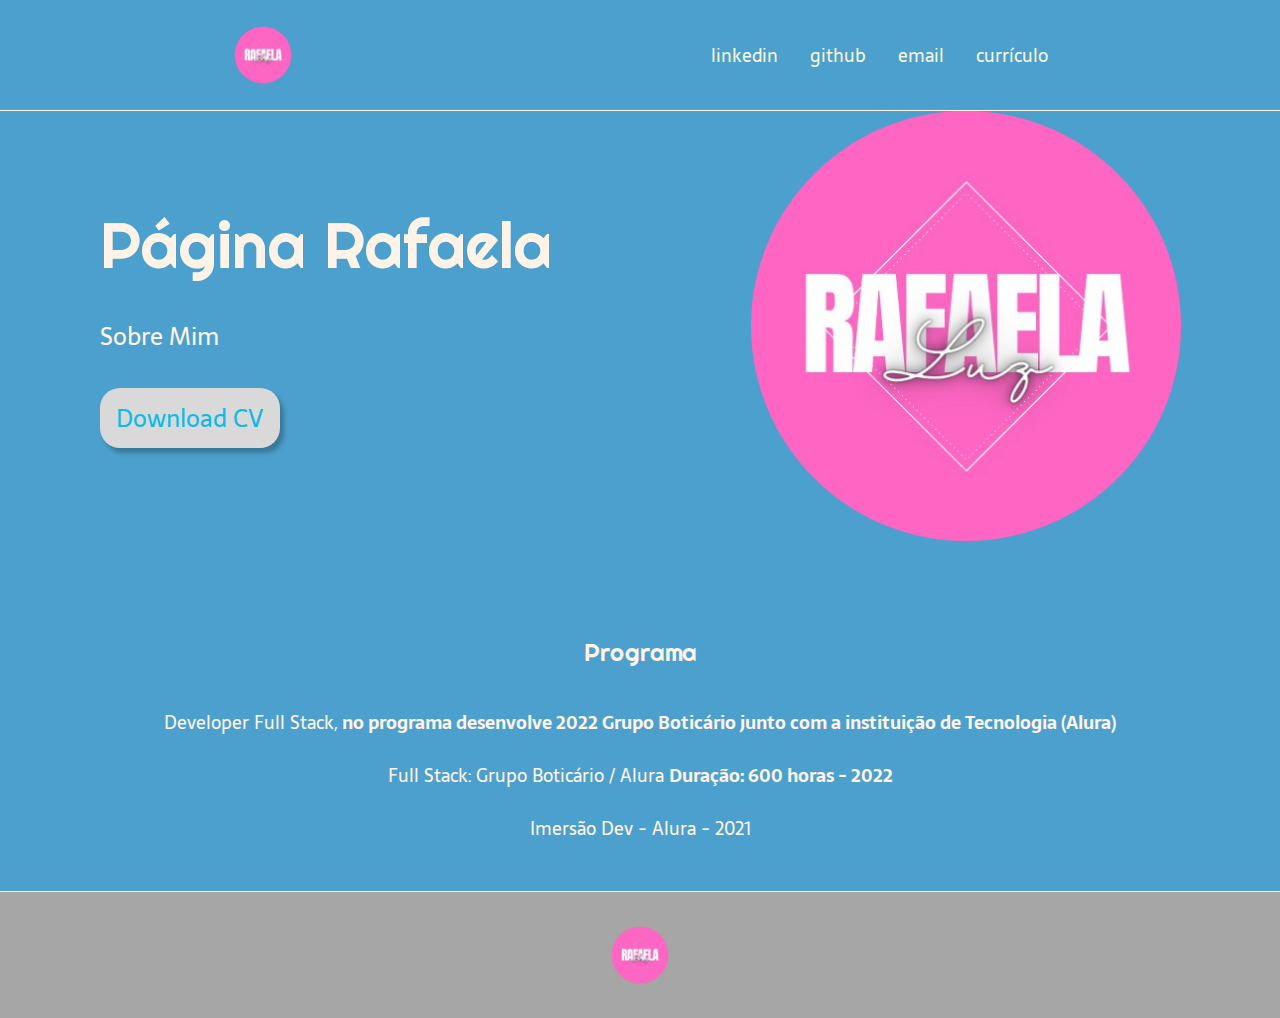
<file: index.html>
<!DOCTYPE html>
<html lang="pt-BR">
<head>
    <meta charset="UTF-8">
    <meta http-equiv="X-UA-Compatible" content="IE=edge">
    <meta name="viewport" content="width=device-width, initial-scale=1.0">
    <title> Landing Page Rafaela</title>
    <link rel="stylesheet" href="assets/style.css">
</head>
<body>
   <header class="cabecalho">
      <img class="img-cabecalho" src="assets/Luz.jpg" alt="Logo da imagem Renata">
      <nav class="cabecalho-menu">
          <a class="cabecalho-menu-item" href="https://www.linkedin.com/in/rafaela-luz-067222203/" target="_black">linkedin</a>
          <a class="cabecalho-menu-item" href="https://github.com/Rafaela-Cristina" target="_black">github</a>
          <a class="cabecalho-menu-item" href="https://rafaelaluz@gmail.com " target="_black">email</a>
          <a class="cabecalho-menu-item" href="RAFAELA LUZ.doc">currículo</a>
      </nav>     
   </header>

   <main class="conteudo">
       <section class="conteudo-principal">
            <div class="conteudo-principal-escrito">
                <h1 class="cabecalho-principal-escrito-titulo">Página Rafaela</h1>
                <h2 class="cabelho-principal-escrito-subtitulo">Sobre Mim</h2>
                <button class="cabecalho-principal-escrito-botao">Download CV</button>
            </div>
            <img class="conteudo-principalimagem" src="assets/Design sem nome (30) (1).png" alt="Imagem logo renta">

       </section>

       <section class="conteudo-secundario">           
            <h3 class="conteudo-secundario-titulo">Programa</h3>
            <p class="conteudo-secundario-paragrafo">Developer Full Stack,<strong> no programa desenvolve 2022 Grupo Boticário junto com a instituição de Tecnologia (Alura) </strong></p>
            <p class="conteudo-secundario-paragrafo">Full Stack: Grupo Boticário / Alura <strong> Duração: 600 horas - 2022 </strong></p> 
            <p class="conteudo-secundario-paragrafo">Imersão Dev - Alura - 2021</p>
       </section>

   </main>

   <footer class="radape">       
       <img class="rodape-imagem" src="assets/Luz (1).png" alt="">

   </footer>
    
</body>
</html>
<!-- fim -->
</file>
<file: assets/style.css>
@import url('https://fonts.googleapis.com/css2?family=Righteous&family=Sarala:wght@400;700&display=swap');

* {
    margin: 0;
    padding: 0;
    box-sizing: border-box;
    text-decoration: none;
}

body {
    font-size: 100%;
    background-color: #4ca0cd;
}

.cabecalho {
    display: flex;
    flex-direction: row;
    align-items: center;
    justify-content: space-around;
    padding: 24px;
}

.img-cabecalho {
    width: 62px;
    height: 62px;

} 

.cabecalho-menu {
    display: flex;
    gap:  32px;
}

.cabecalho-menu-item {
    font-family: 'Sarala', sans-serif;
    color: beige;
    font-weight: 400;
    font-size: 18px;

}
.cabecalho-menu-item:hover {
    color: #a6a6a6;
}
 
.conteudo {
    margin-bottom: 48px;
    border-top: 0.4px solid #FFF2E7;

}

.conteudo-principal {
    display: flex;
    align-items: center;
    justify-content: space-around;

}

.conteudo-principal-escrito {
    display: flex;
    flex-direction: column;
    gap: 32px;

}

.cabecalho-principal-escrito-titulo {
    font-family: 'Righteous', cursive;
    font-weight: 400;
    font-size: 64px;
    color: #FFF2E7;
}

.cabelho-principal-escrito-subtitulo {
    font-family: 'Sarala', sans-serif;
    font-weight: 400; 
    font-size: 24px;
    color: #FFF2E7;
}

.cabecalho-principal-escrito-botao {
    background-color: #d9d9d9;
    width: 180px;
    height: 60px;
    border: none;
    box-shadow: 4px 5px 4px rgba(0, 0, 0, 0.25);
    border-radius: 20px;
    font-family: 'Sarala', sans-serif;
    font-weight: 400; 
    font-size: 24px;
    color: #0fbbe3  

}

.cabecalho-principal-escrito-botao:hover {
    background-color: #a6a6a6
}


.conteudo-principalimagem {
    height: 430px;

}

.conteudo-secundario {
    display: flex;
    flex-direction: column;
    align-items: center;
    gap: 24px;
    margin-top: 48px;
}


.conteudo-secundario-titulo {
              
    padding-top: 48px;
    font-family: 'Righteous', cursive;
    font-weight: 400;
    font-size: 24px;
    color: #FFF2E7;
    margin-bottom: 16px;
}

.conteudo-secundario-paragrafo {
    font-family: 'Sarala', sans-serif;
    font-weight: 400; 
    font-size:   18px;
    color: #FFF2E7; 
}

.radape {
    padding: 32px;
    border-top: 0.4px solid #FFF2E7;
    background: #a6a6a6;

}

.rodape-imagem {
    display: block;
    margin: 0 auto;   
    width: 62px;
    height: 62px; 

}
</file>
<file: PortifolioRafaela/assets/style.css>
@import url('https://fonts.googleapis.com/css2?family=Righteous&family=Sarala:wght@400;700&display=swap');

* {
    margin: 0;
    padding: 0;
    box-sizing: border-box;
    text-decoration: none;
}

body {
    font-size: 100%;
    background-color: #4ca0cd;
}

.cabecalho {
    display: flex;
    flex-direction: row;
    align-items: center;
    justify-content: space-around;
    padding: 24px;
}

.img-cabecalho {
    width: 62px;
    height: 62px;

} 

.cabecalho-menu {
    display: flex;
    gap:  32px;
}

.cabecalho-menu-item {
    font-family: 'Sarala', sans-serif;
    color: beige;
    font-weight: 400;
    font-size: 18px;

}
.cabecalho-menu-item:hover {
    color: #a6a6a6;
}
 
.conteudo {
    margin-bottom: 48px;
    border-top: 0.4px solid #FFF2E7;

}

.conteudo-principal {
    display: flex;
    align-items: center;
    justify-content: space-around;

}

.conteudo-principal-escrito {
    display: flex;
    flex-direction: column;
    gap: 32px;

}

.cabecalho-principal-escrito-titulo {
    font-family: 'Righteous', cursive;
    font-weight: 400;
    font-size: 64px;
    color: #FFF2E7;
}

.cabelho-principal-escrito-subtitulo {
    font-family: 'Sarala', sans-serif;
    font-weight: 400; 
    font-size: 24px;
    color: #FFF2E7;
}

.cabecalho-principal-escrito-botao {
    background-color: #d9d9d9;
    width: 180px;
    height: 60px;
    border: none;
    box-shadow: 4px 5px 4px rgba(0, 0, 0, 0.25);
    border-radius: 20px;
    font-family: 'Sarala', sans-serif;
    font-weight: 400; 
    font-size: 24px;
    color: #0fbbe3  

}

.cabecalho-principal-escrito-botao:hover {
    background-color: #a6a6a6
}


.conteudo-principalimagem {
    height: 430px;

}

.conteudo-secundario {
    display: flex;
    flex-direction: column;
    align-items: center;
    gap: 24px;
    margin-top: 48px;
}


.conteudo-secundario-titulo {
              
    padding-top: 48px;
    font-family: 'Righteous', cursive;
    font-weight: 400;
    font-size: 24px;
    color: #FFF2E7;
    margin-bottom: 16px;
}

.conteudo-secundario-paragrafo {
    font-family: 'Sarala', sans-serif;
    font-weight: 400; 
    font-size:   18px;
    color: #FFF2E7; 
}

.radape {
    padding: 32px;
    border-top: 0.4px solid #FFF2E7;
    background: #a6a6a6;

}

.rodape-imagem {
    display: block;
    margin: 0 auto;   
    width: 62px;
    height: 62px; 

}
</file>
